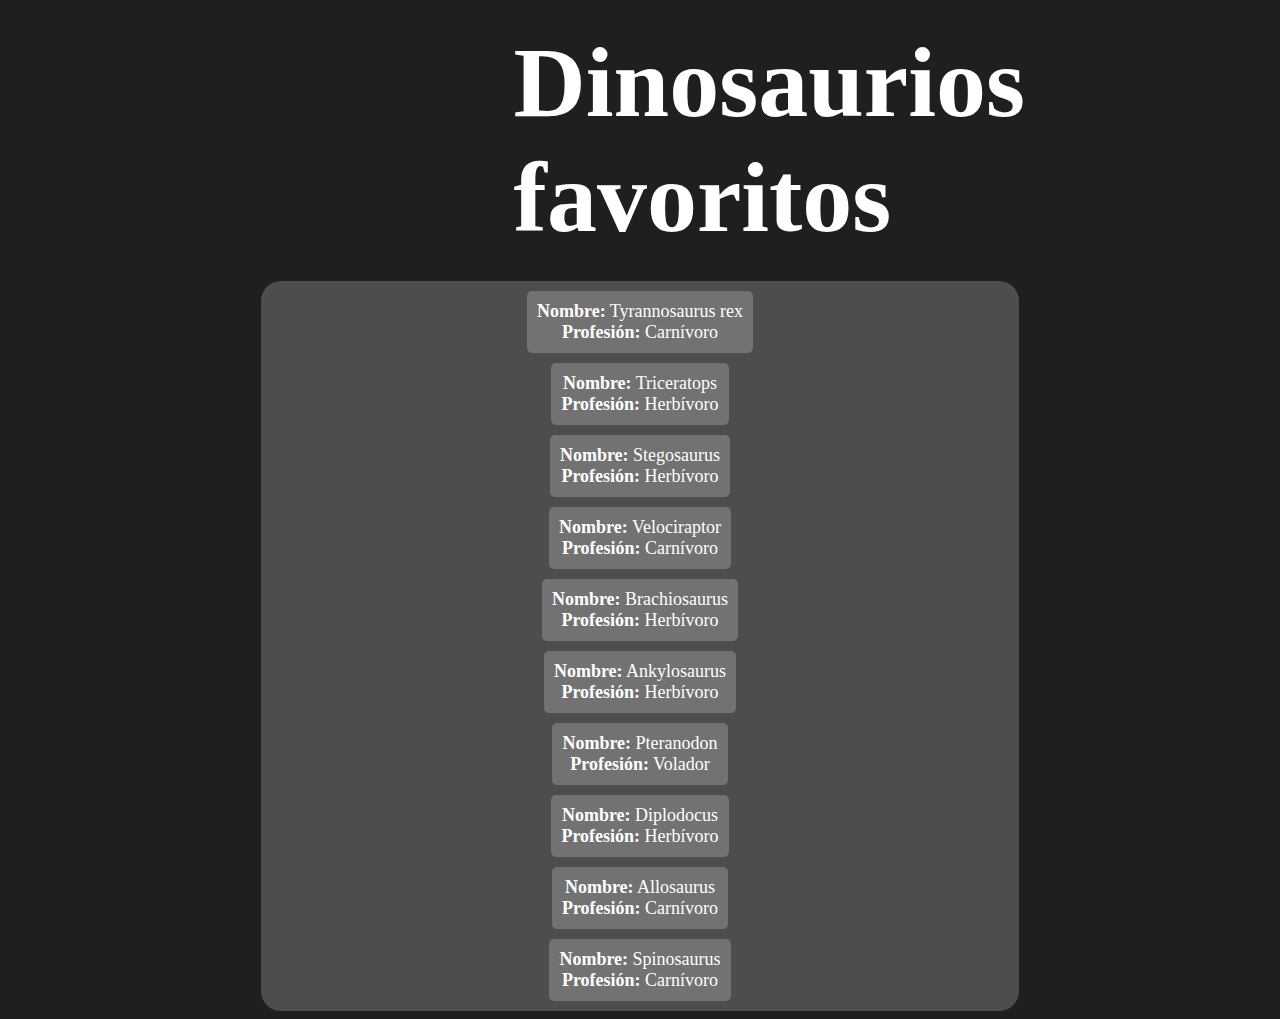
<file: activida.html>
<!DOCTYPE html>
<html lang="en">

<head>
    <meta charset="UTF-8">
    <meta name="viewport" content="width=device-width, initial-scale=1.0">
    <title>Jeanfranco</title>
    <link rel="stylesheet" href="style.css">
</head>

<body>
    <h1>Dinosaurios favoritos</h1>
    <div id="contenedor" class="conteiner">

    </div>

    <script src="controler.js"></script>
</body>

</html>
</file>
<file: style.css>
body {
    background-color: rgb(31, 31, 31);
}

h1 {
    color: white;
    font-size: 100px;
    margin: 2% 40% 2% 40%;
}

.conteiner {
    justify-content: center;
    align-items: center;
    align-content: center;
    justify-items: center;
    border-radius: 20px;
    background-color: rgb(77, 77, 77);
    width: 60%;
    margin: 0% 20% 0% 20%;
}

.dinosaur {
    font-size: large;
    justify-items: center;
    text-align: center;
    border-radius: 60px;
    width: auto;
    background-color: rgb(114, 114, 114);
    color: white;
    margin: 10px 50px 10px 50px;
    padding: 10px;
    border-radius: 5px;
}
</file>
